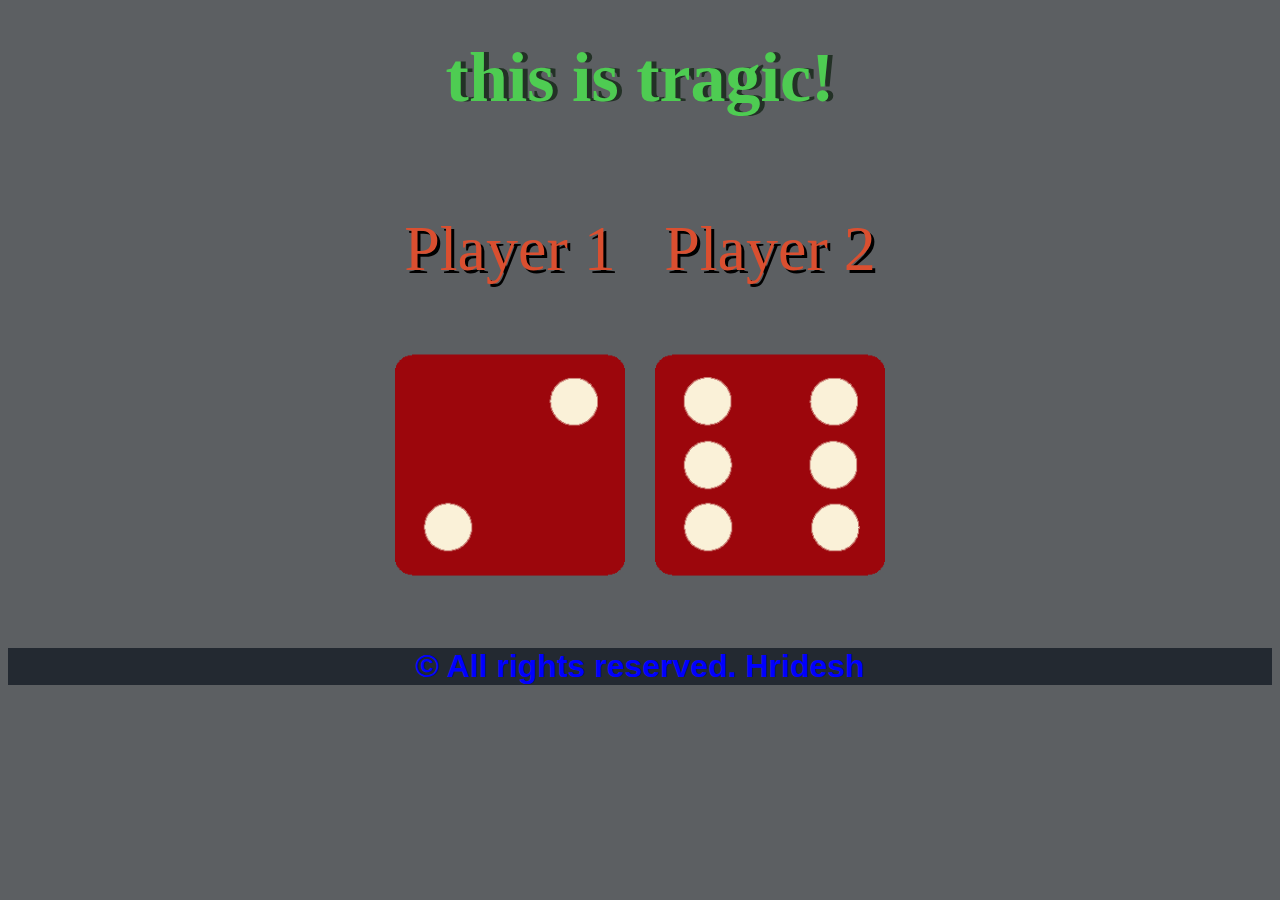
<file: index.html>
<!DOCTYPE html>
<html lang="en" dir="ltr">
  <head>
    <meta charset="utf-8">
    <title>Dicee</title>
    <link rel="stylesheet" href="styles.css">
    <link href="https://fonts.googleapis.com/css?family=Indie+Flower|Lobster" rel="stylesheet">

  </head>
  <body>

    <div class="container">
      <h1>Refresh Me</h1>

      <div class="dice">
        <p>Player 1 </p>
        <img class="img1" src="./zdice6.png" alt="dice image">
      </div>
      
      <div class="dice">
        <p>Player 2</p>
        <img class="img2" src="./zdice6.png" alt="dice image">
      </div>
<!-- at last we have to change src completely in JS-->
    </div>

<script src="./index.js" charset="utf-8"></script>
  </body>

  <footer class="hang">
   &copy; All rights reserved. Hridesh
  </footer>
</html>
</file>
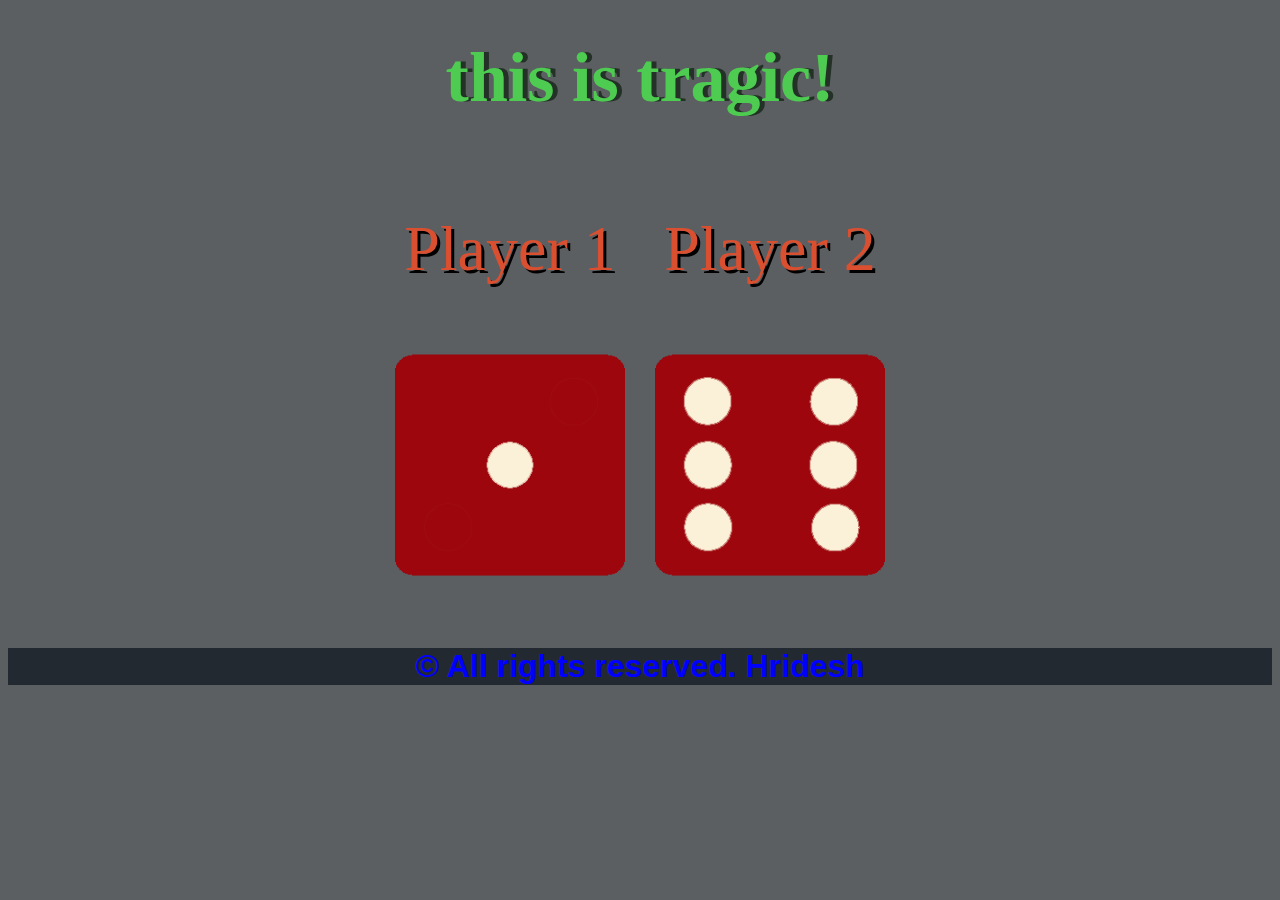
<file: dicee.html>
<!DOCTYPE html>
<html lang="en" dir="ltr">
  <head>
    <meta charset="utf-8">
    <title>Dicee</title>
    <link rel="stylesheet" href="styles.css">
    <link href="https://fonts.googleapis.com/css?family=Indie+Flower|Lobster" rel="stylesheet">

  </head>
  <body>

    <div class="container">
      <h1>Refresh Me</h1>

      <div class="dice">
        <p>Player 1 </p>
        <img class="img1" src="./images/dice6.png" alt="dice image">
      </div>
      
      <div class="dice">
        <p>Player 2</p>
        <img class="img2" src="./images/dice6.png" alt="dice image">
      </div>
<!-- at last we have to change src completely in JS-->
    </div>

<script src="./index.js" charset="utf-8"></script>
  </body>

  <footer class="hang">
   &copy; All rights reserved. Hridesh
  </footer>
</html>
</file>
<file: styles.css>
.container {
  width: 70%;
  margin: auto;
  text-align: center;
  white-space: nowrap;
  overflow:auto;
}

.dice {
  text-align: center;
  display: inline-block;

}

body {
  background-color: #535659f1;
}

h1 {
  margin: 30px;
  font-family:Georgia, 'Times New Roman', Times, serif;
  text-shadow: 5px 0 #233126;
  font-size: 70px;
  color: #4ecc52;
}

p {
  font-size: 4em;
  color: #da4f30;
  font-family:'Times New Roman', Times, serif;
  white-space: nowrap;
  text-shadow: 3px 3px black;
  /* box-shadow: 20px 20px green inset; */
  outline:none;
 /* height: calc(20px - 20px);*/
 opacity:1.5;
 overflow: visible;
}

img {
  width: 90%;
}

footer {
  margin-top: 5%;
  color: #EEEEEE;
  text-align: center;
  font-family: 'Indie Flower', cursive;

}
.hang {
  color:blue;
  font-family: Verdana, Geneva, Tahoma, sans-serif;
  font-weight: bolder;
  font-size: 2rem;
  text-align: center;
  background-color: #232931;
}
</file>
